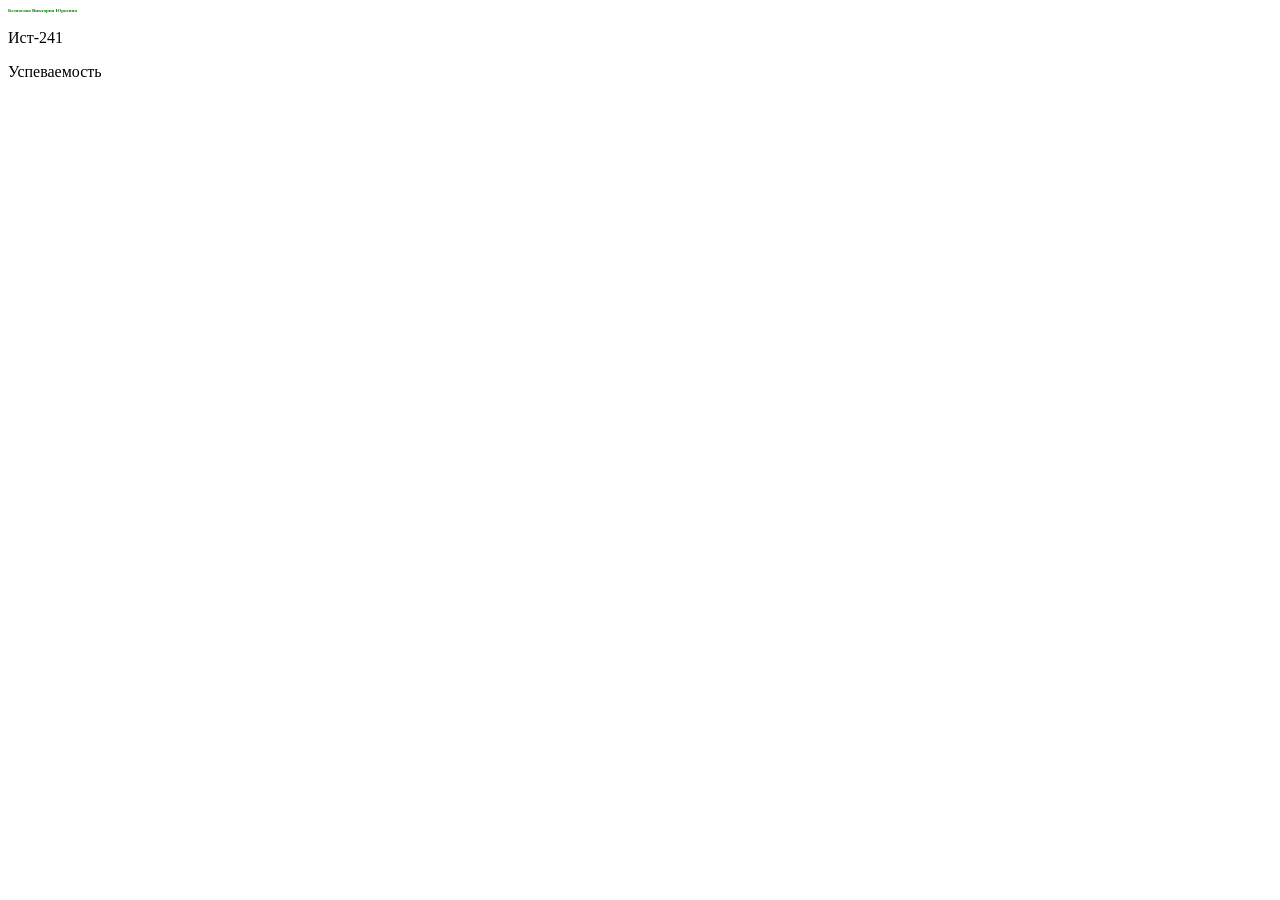
<file: index.html>
<! DOCTYPE html>
<html>
<head>
<meta charset="UTF-8">
<title>Мой сайт </title>
<link rel='stylesheet' href="style2.css" >
</head>
<body>
	<h1>Безносова Виктория Юрьевна </h1>
	<p>Ист-241</p>
<footer>
	<p><a href="usp.html"></a>Успеваемость</p>
</footer>
</body>
</html>
</file>
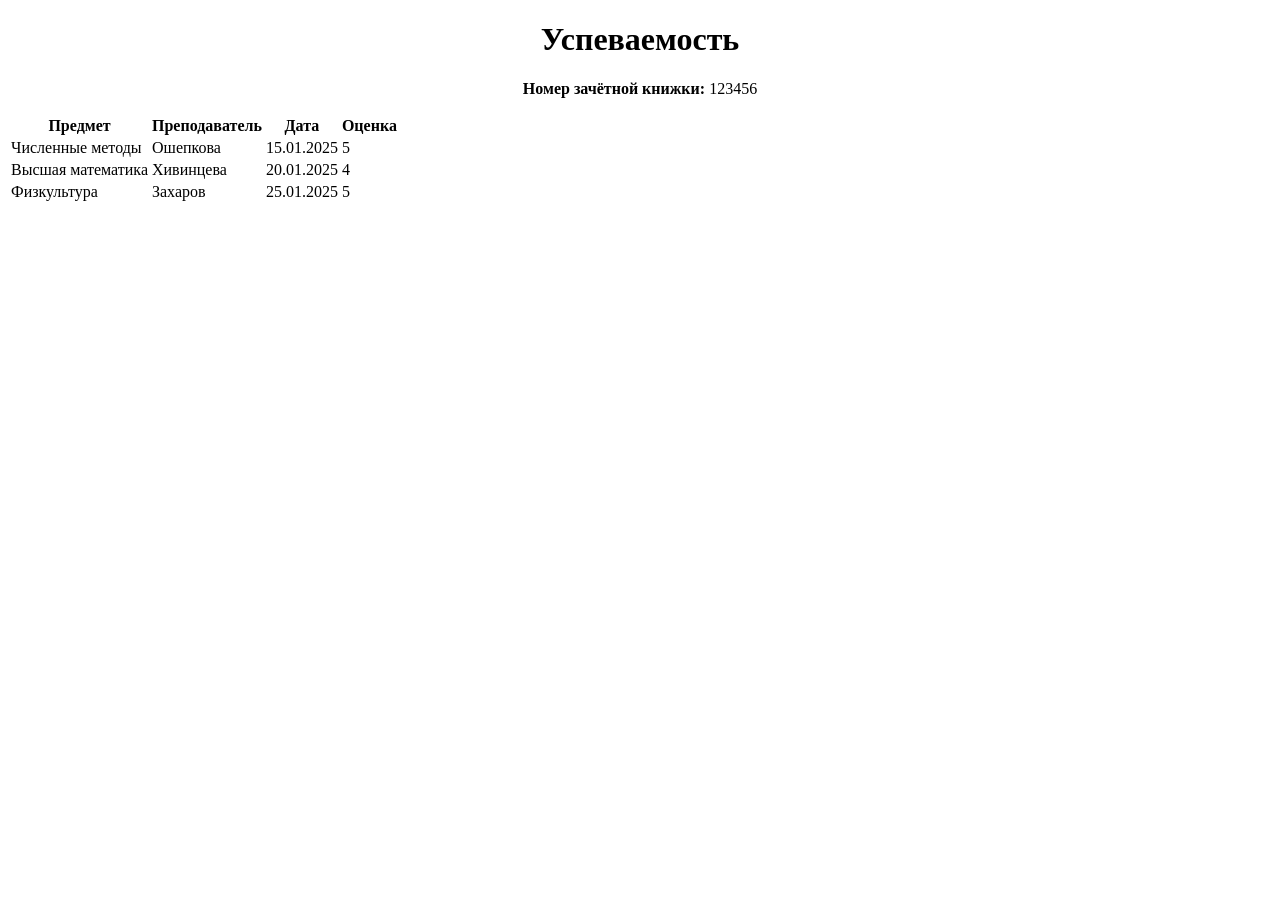
<file: usp.html>
<!DOCTYPE html>
<html>
<head>
    <meta charset="UTF-8">
    <title>Успеваемость</title>
    <style>
<<<<<<< HEAD
        color:blue;
	algin:right;
	border:15px;
    </style>
</head>
<body>
    <h1 style="text-align:center;">Успеваемость</h1>
    <p style="text-align:center;"><strong>Номер зачётной книжки:</strong> 123456</p>
    <table>
        <tr>
            <th>Предмет</th>
            <th>Преподаватель</th>
            <th>Дата</th>
            <th>Оценка</th>
        </tr>
        <tr><td>Численные методы</td><td>Ошепкова</td><td>15.01.2025</td><td>5</td></tr>
        <tr><td>Высшая математика</td><td>Хивинцева</td><td>20.01.2025</td><td>4</td></tr>
        <tr><td>Физкультура</td><td>Захаров</td><td>25.01.2025</td><td>5</td></tr>
        
    </table>
</body>
</html>
</file>
<file: style2.css>
h1 {
	color:green;
	font-size:5px;
	text-align:left;
	font-weight:bold;
}
a {
	text-decoration: none;
}
</file>
